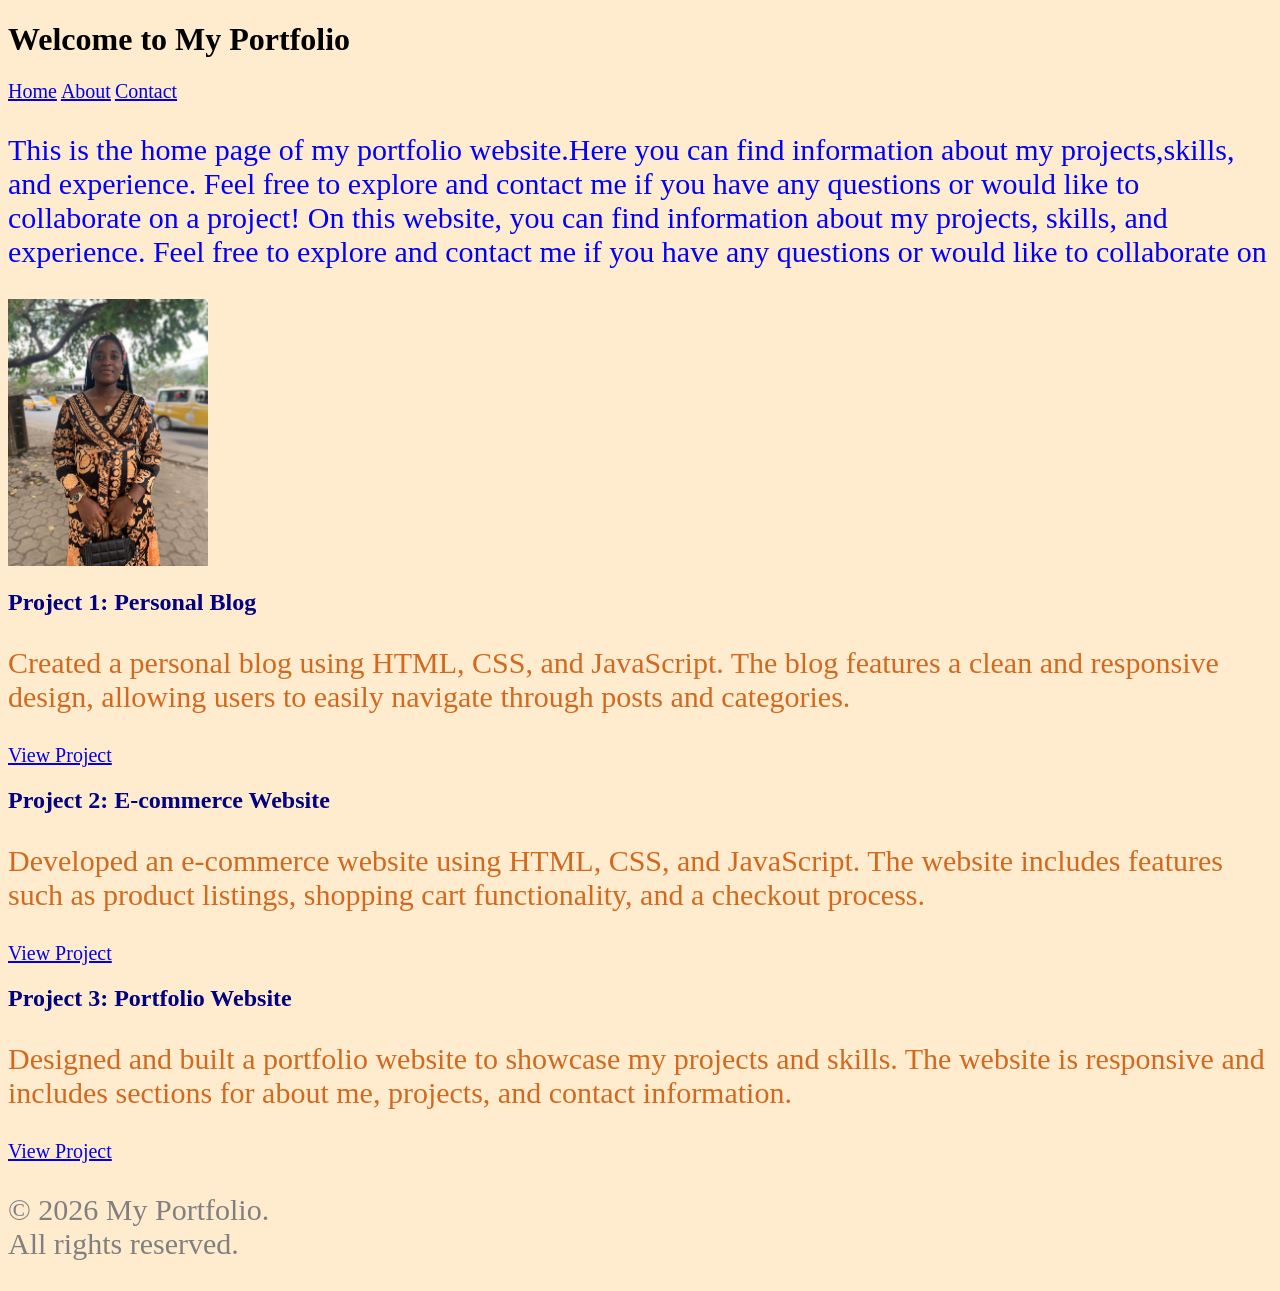
<file: index.html>
<!DOCTYPE html>
<html lang="en">
<head>
    <meta charset="UTF-8">
    <meta name="viewport" content="width=device-width, initial-scale=1.0">
    <title>Home Page</title>
    <link rel="stylesheet" href="assets/css/style.css">
</head>

<body>
    <header>
            <h1>Welcome to My Portfolio</h1>

        <nav>
            <a href="index.html">Home</a>
            <a href="about.html">About</a>
            <a href="contact.html">Contact</a>
    </nav>
    </header>
    <main>
        <p class="caption">This is the home page of my portfolio website.Here you can find information about my projects,skills, and experience.
        Feel free to explore and contact me if you have any questions or would like to collaborate on a project!
        On this website, you can find information about my projects, skills, and experience. Feel free to explore and contact me if you have any questions or would like to collaborate on
        </p>
    <img src="assets/image/lizzy.jpeg" alt="Picture of myself">
<section>
    <article>
        <h2>Project 1: Personal Blog</h2>
        <p>Created a personal blog using HTML, CSS, and JavaScript. The blog features a clean and responsive design, allowing users to easily navigate through posts and categories.</p>
        <a href="https://google.com">View Project</a>
    </article>
    <article>
        <h2>Project 2: E-commerce Website</h2>
        <p>Developed an e-commerce website using HTML, CSS, and JavaScript. The website includes features such as product listings, shopping cart functionality, and a checkout process.</p>
        <a href="https://google.com">View Project</a>
    </article>
    <article>
        <h2>Project 3: Portfolio Website</h2>
        <p>Designed and built a portfolio website to showcase my projects and skills. The website is responsive and includes sections for about me, projects, and contact information.</p>
        <a href="https://google.com">View Project</a>
    </article>
</section>
    </main>

    <footer>
    <p id="foot">&copy; 2026 My Portfolio. All rights reserved.</p>
</footer>
</body>

</html>
</file>
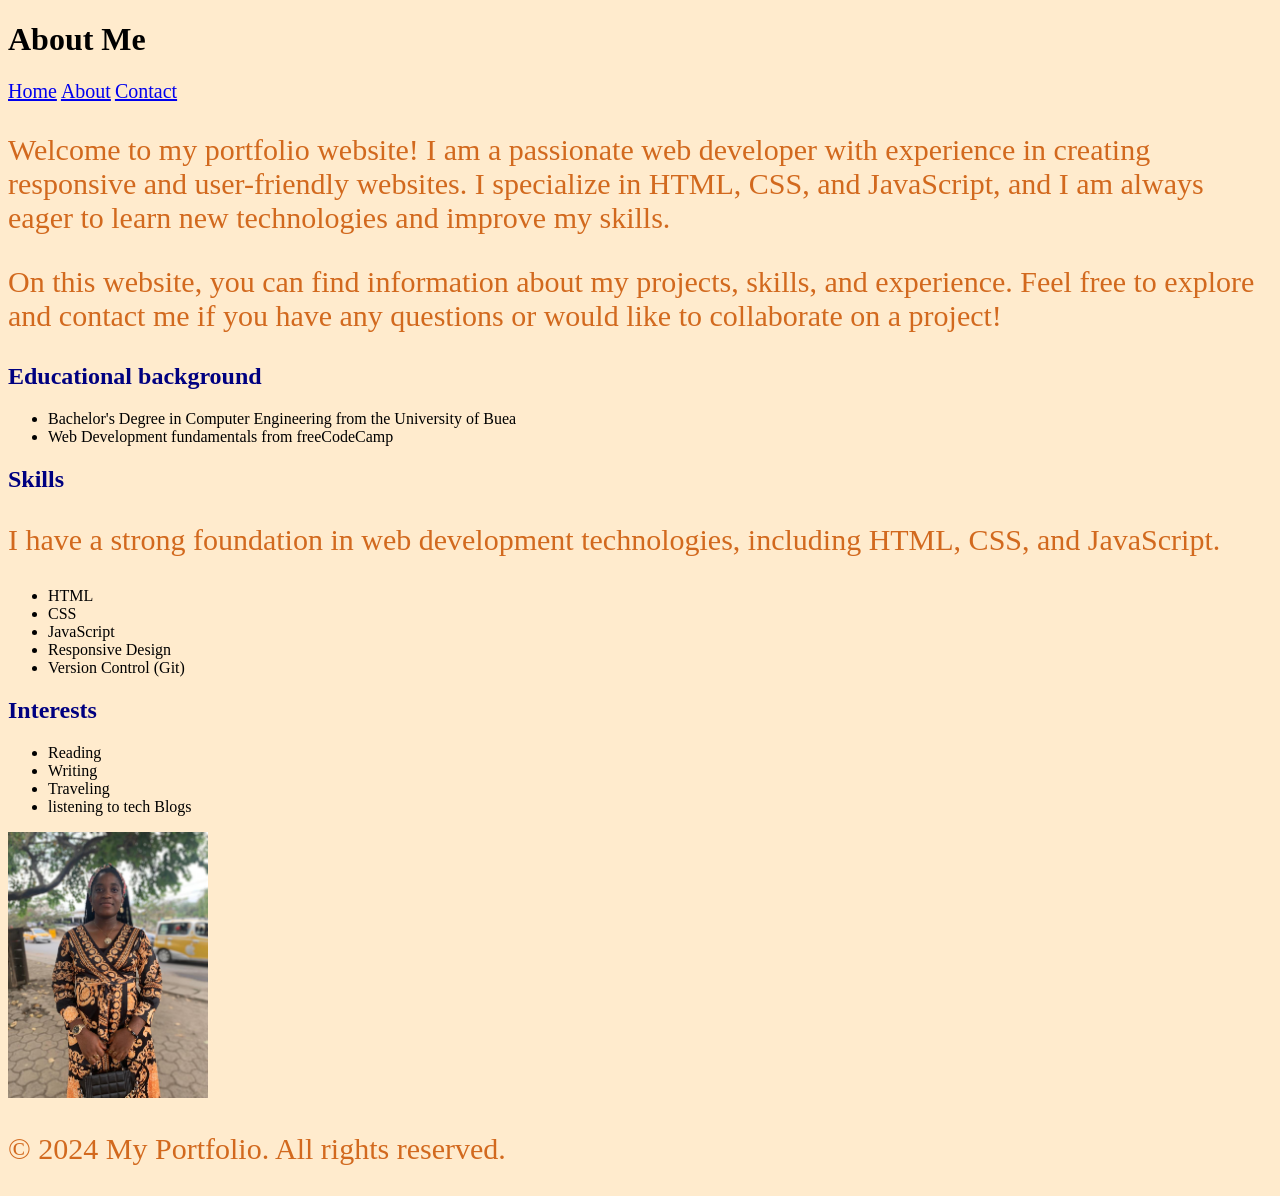
<file: about.html>
<!DOCTYPE html>
<html lang="en">
<head>
    <meta charset="UTF-8">
    <meta name="viewport" content="width=device-width, initial-scale=1.0">
    <link rel="stylesheet" href="assets/css/style.css">

    <title>About Me</title>

</head>
<body>
    <header>
        <h1>About Me</h1>

        <nav>
            <a href="index.html">Home</a>
            <a href="about.html">About</a>
            <a href="contact.html">Contact</a>
    </nav>
    </header>
    <main>
        <p>Welcome to my portfolio website! I am a passionate web developer with experience in  creating responsive and user-friendly websites. I specialize in HTML, CSS, and JavaScript, and I am always eager to learn new technologies and improve my skills.</p>
        <p>On this website, you can find information about my projects, skills, and experience. Feel free to explore and contact me if you have any questions or would like to collaborate on a project!</p>
        <h2>Educational background</h2>
        <ul>
            <li>Bachelor's Degree in Computer Engineering from the University of Buea</li>
            <li>Web Development fundamentals from freeCodeCamp</li>
        </ul>
        <h2>Skills</h2>
        <p>I have a strong foundation in web development technologies, including HTML, CSS, and JavaScript.</p>
        <ul>
            <li>HTML</li>
            <li>CSS</li>
            <li>JavaScript</li>
            <li>Responsive Design</li>
            <li>Version Control (Git)</li>
        </ul>
        <h2>Interests</h2>
        <ul>
            <li>Reading</li>
            <li>Writing</li>
            <li>Traveling</li>
            <li>listening to tech Blogs</li>
            </ul>
        <img src="assets/image/lizzy.jpeg" alt="Picture of myself">
    </main>
    <footer>
    <p>&copy; 2024 My Portfolio. All rights reserved.</p>
    
</footer>
</body>

</html>
</file>
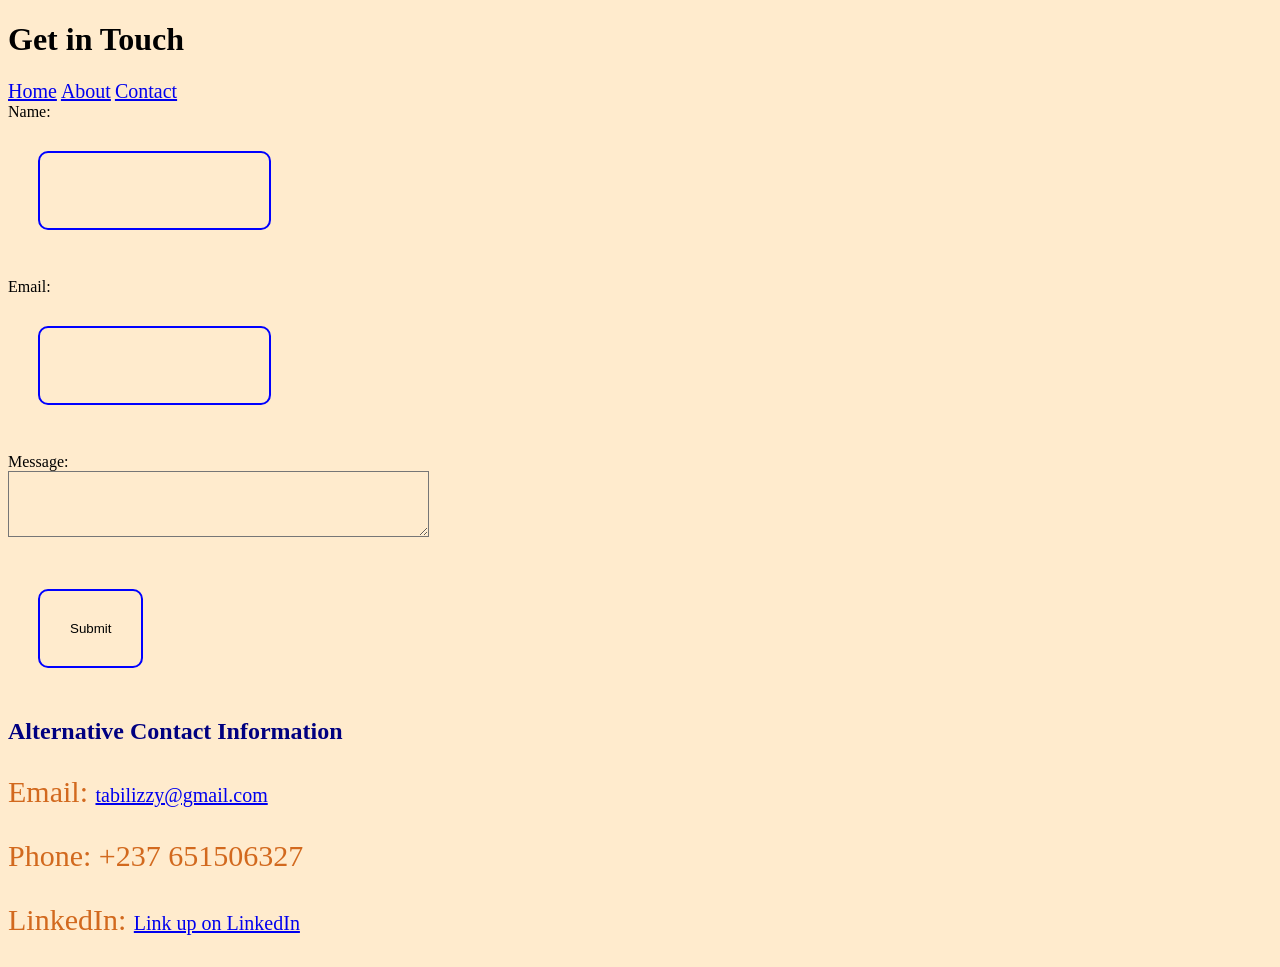
<file: contact.html>
<!DOCTYPE html>
<html lang="en">
    <head>
        <meta charset="UTF-8">
        <meta name="viewport" content="width=device-width, initial-scale=1.0">
        <title>Contact Me</title>
        <link rel="stylesheet" href="assets/css/style.css">

    </head>
    <body>
        <header>
                    <h1>Get in Touch</h1>
            <nav>
            <a href="index.html">Home</a>
            <a href="about.html">About</a>
            <a href="contact.html">Contact</a>
        </nav>

        </header>
        <main>
            <form>
            <label for="name">Name:</label><br>
            <input type="text" id="name" name="name"><br><br>
            <label for="email">Email:</label><br>
            <input type="email" id="email" name="email"><br><br>
            <label for="message">Message:</label><br>
            <textarea id="message" name="message" rows="4" cols="50"></textarea><br><br>
            <input type="submit" value="Submit">
        </form>
        </main>
    
        <aside>
            <h2>Alternative Contact Information</h2>
        <p>Email: <a href="tabilizzy@gmail.com">tabilizzy@gmail.com</a></p>
        <p>Phone: +237 651506327</p>
        <p>LinkedIn: <a href="https://www.linkedin.com/in/tabilizzy/">Link up on LinkedIn</a></p>
        </aside>
        
            <footer></footer>

    </body>

</html>
</file>
<file: assets/css/style.css>
p {
    font-size: 30px;
    color: chocolate;
}

a {
    font-size: 20px;
}

.caption{
    color:blue;
}

#foot {
    color: gray;
    width: 300px;
    }
*{
    background-color: blanchedalmond;
}

h2, h3{
    color: rgb(0, 0, 128);
}

input {
    border: 2px solid blue;
    padding: 30px;
    margin: 30px;
    border-radius: 10px;
    box-sizing: border-box;
}
img{
    width: 200px;
    
}
</file>
